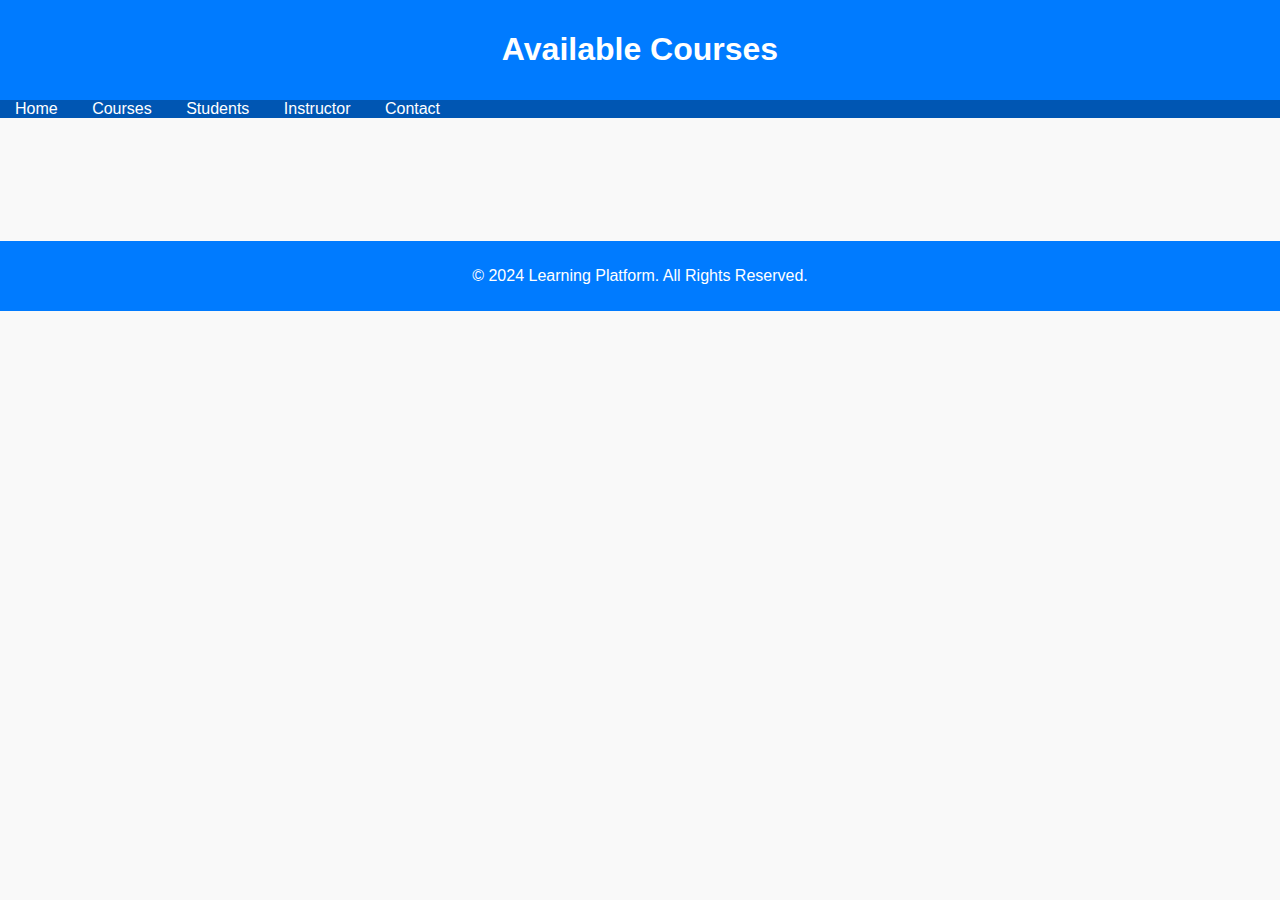
<file: course.html>
<!DOCTYPE html>
<html lang="en">
<head>
  <meta charset="UTF-8">
  <meta name="viewport" content="width=device-width, initial-scale=1.0">
  <title>Courses</title>
  <link rel="stylesheet" href="assets/style.css">
</head>
<body>
  <header>
    <h1>Available Courses</h1>
  </header>
  <nav>
    <a href="index.html">Home</a>
    <a href="course.html">Courses</a>
    <a href="student.html">Students</a>
    <a href="instructor.html">Instructor</a>
    <a href="contact.html">Contact</a>
  </nav>
  <main class="container">
    <div class="course" data-aos="fade-up">
      <h2>Python Programming</h2>
      <p>Learn Python from beginner to advanced level in this comprehensive course.</p>
      <button class="btn btn-primary">Apply Now</button>
    </div>
  </main>
  <footer>
    <p>© 2024 Learning Platform. All Rights Reserved.</p>
  </footer>
</body>
</html>
</file>
<file: assets/style.css>
/* General Styles */
body {
    font-family: 'Arial', sans-serif;
    background-color: #f9f9f9;
    margin: 0;
    padding: 0;
    scroll-behavior: smooth;
  }
  
  header, footer {
    background-color: #007bff;
    color: #fff;
    padding: 10px 20px;
    text-align: center;
  }
  
  nav {
    background: #0056b3;
  }
  
  nav a {
    color: white;
    padding: 15px;
    text-decoration: none;
  }
  
  nav a:hover {
    background: #003f87;
    transition: 0.3s;
  }
  
  /* Animations */
  [data-aos] {
    opacity: 0;
    transform: translateY(20px);
    transition: all 0.5s ease;
  }
  
  [data-aos].aos-animate {
    opacity: 1;
    transform: translateY(0);
  }
</file>
